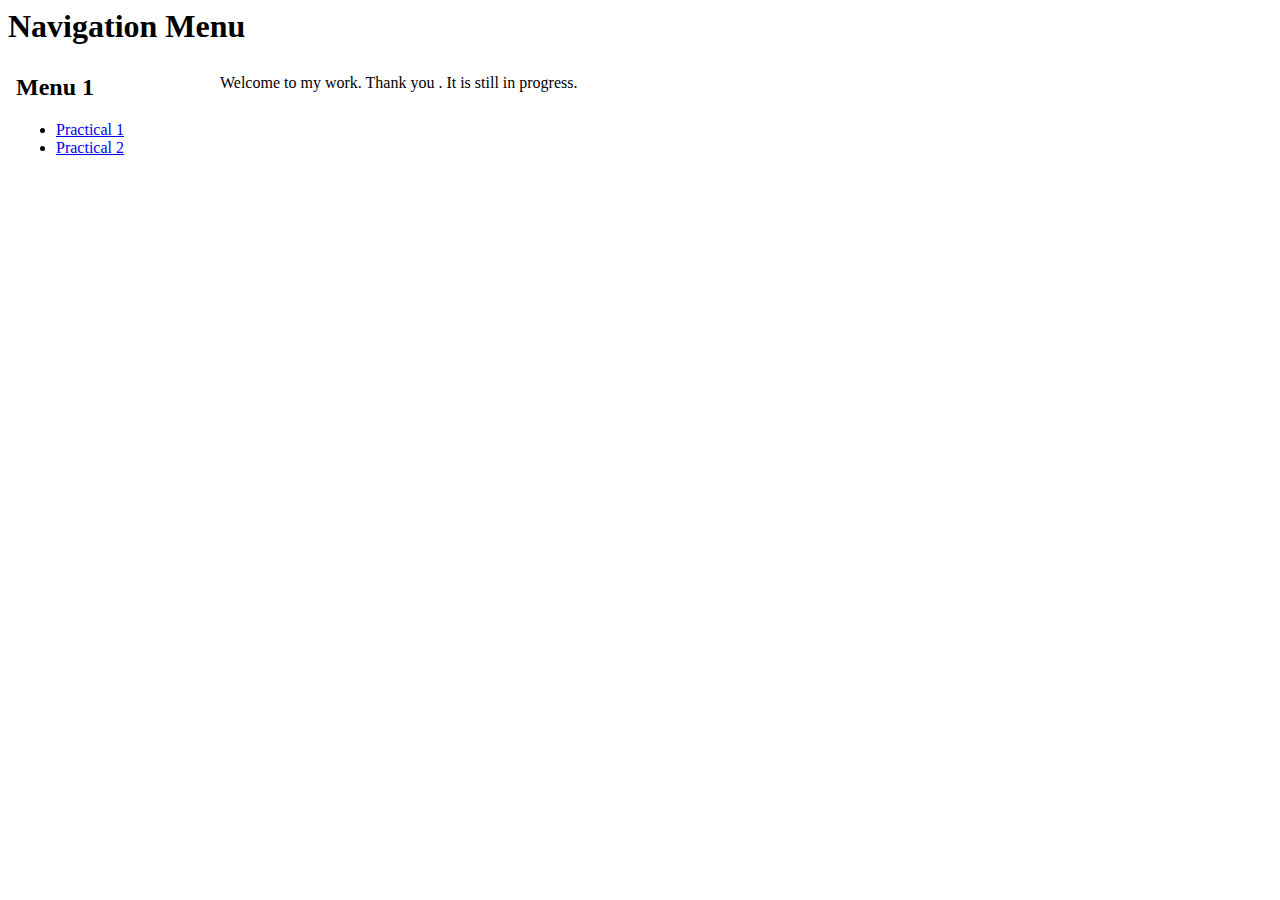
<file: index.html>
<html>
  <body>
    <h1>Navigation Menu</h1>
    <iframe src="menu1.html" name="menu_frame" width="200" height="400" frameborder="0"></iframe>
    <iframe src="content.html" name="main_frame" width="800" height="400" frameborder="0"></iframe>
  </body>
</html>
</file>
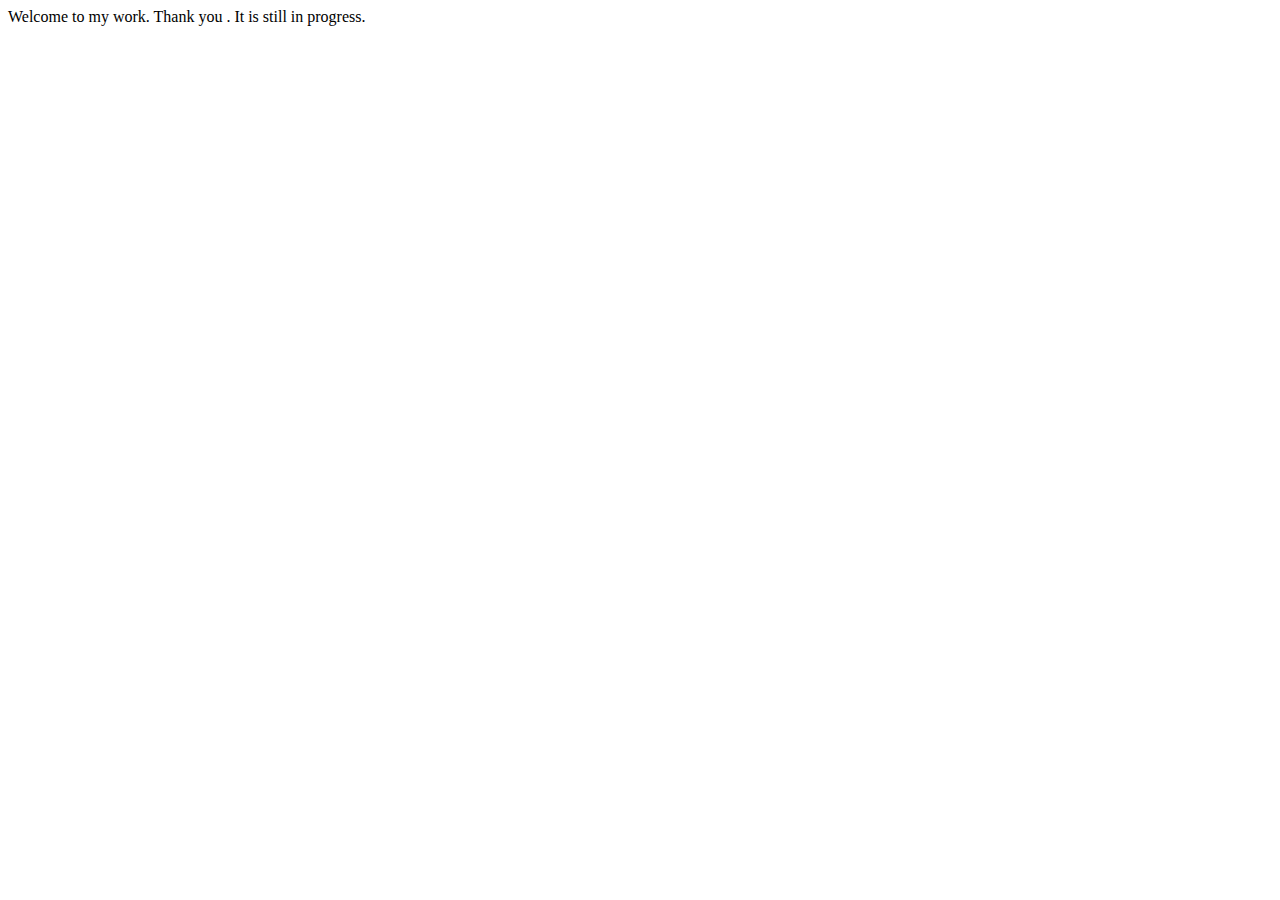
<file: content.html>
<!DOCTYPE html>
<html lang="en">
<head>
    <meta charset="UTF-8">
    <meta name="viewport" content="width=device-width, initial-scale=1.0">
    <title>Document</title>
</head>
<body>
    Welcome to my work. Thank you . It is still in progress.
</body>
</html>
</file>
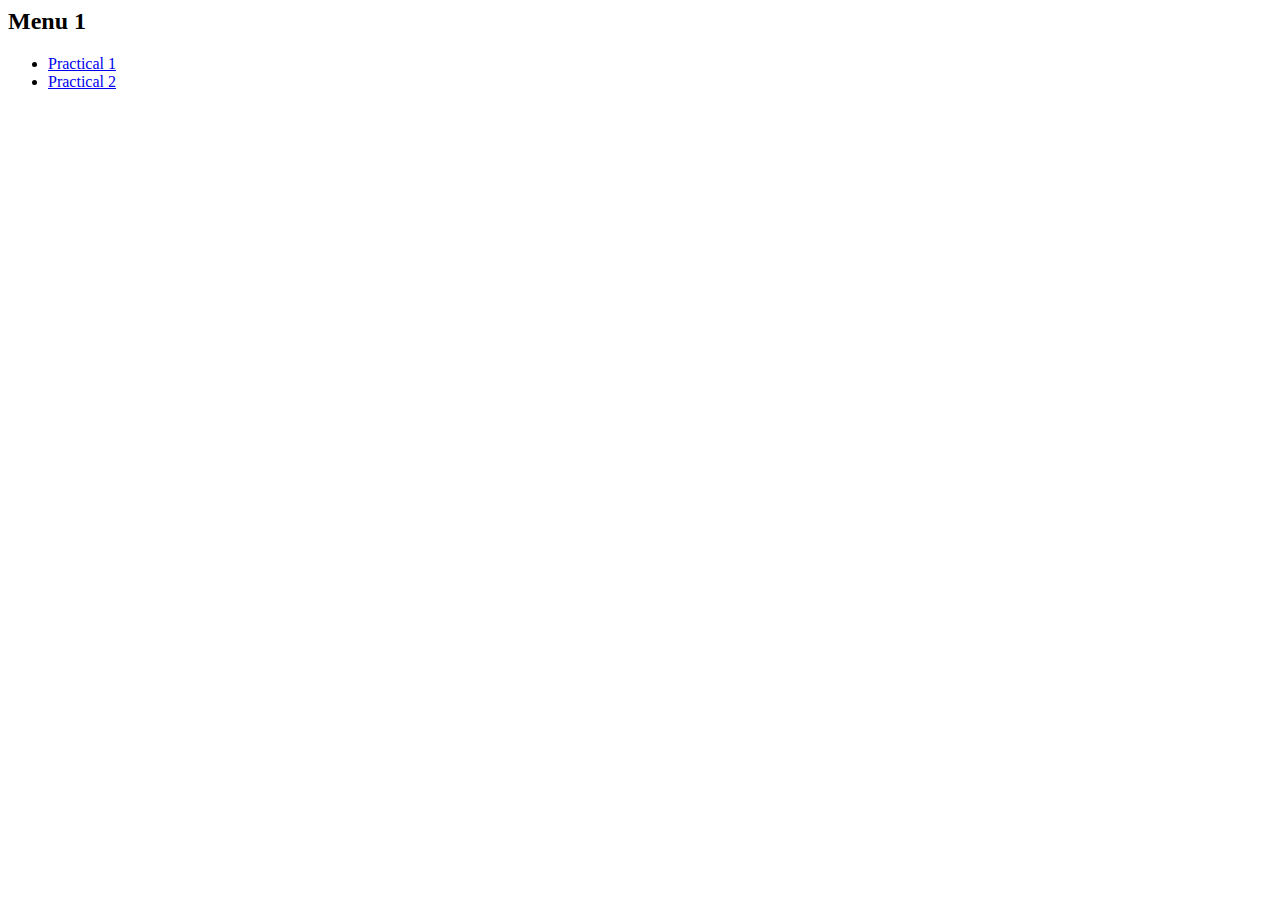
<file: menu1.html>
<html>
  <body>
    <h2>Menu 1</h2>
    <ul>
      <li><a href="submenu1.html" target="menu_frame">Practical 1</a></li>
      <li><a href="submenu2.html" target="menu_frame">Practical 2</a></li>
    </ul>
  </body>
</html>
</file>
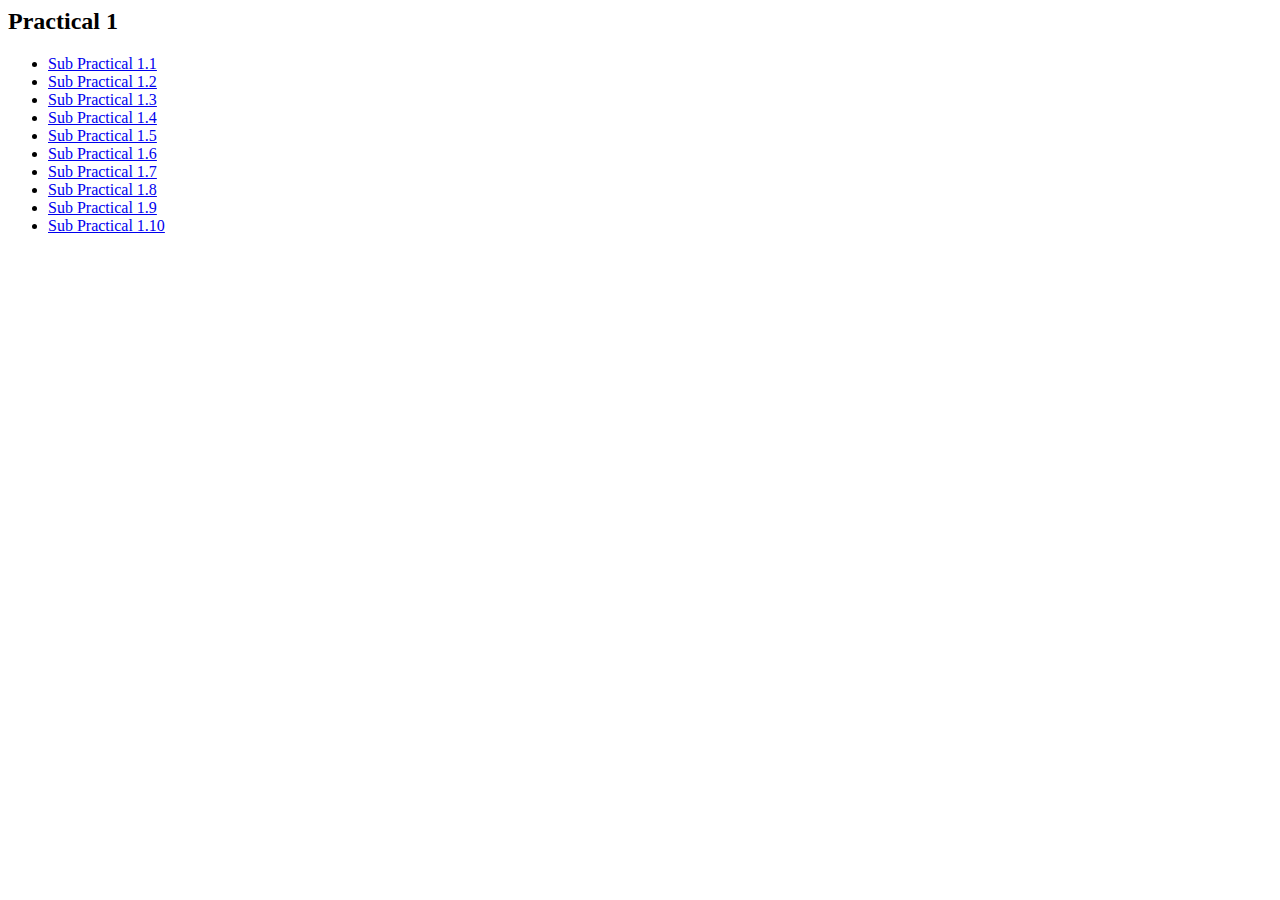
<file: submenu1.html>
<html>
  <body>
    <h2>Practical 1</h2>
    <ul>
      <li><a href="Practicals/1/1.php" target="main_frame">Sub Practical 1.1</a></li>
      <li><a href="Practicals/1/2.php" target="main_frame">Sub Practical 1.2</a></li>
      <li><a href="Practicals/1/3.php" target="main_frame">Sub Practical 1.3</a></li>
      <li><a href="Practicals/1/4.php" target="main_frame">Sub Practical 1.4</a></li>
      <li><a href="Practicals/1/5.php" target="main_frame">Sub Practical 1.5</a></li>
      <li><a href="Practicals/1/6.php" target="main_frame">Sub Practical 1.6</a></li>
      <li><a href="Practicals/1/7.php" target="main_frame">Sub Practical 1.7</a></li>
      <li><a href="Practicals/1/8.php" target="main_frame">Sub Practical 1.8</a></li>
      <li><a href="Practicals/1/9.php" target="main_frame">Sub Practical 1.9</a></li>
      <li><a href="Practicals/1/10.php" target="main_frame">Sub Practical 1.10</a></li>
    </ul>
  </body>
</html>
</file>
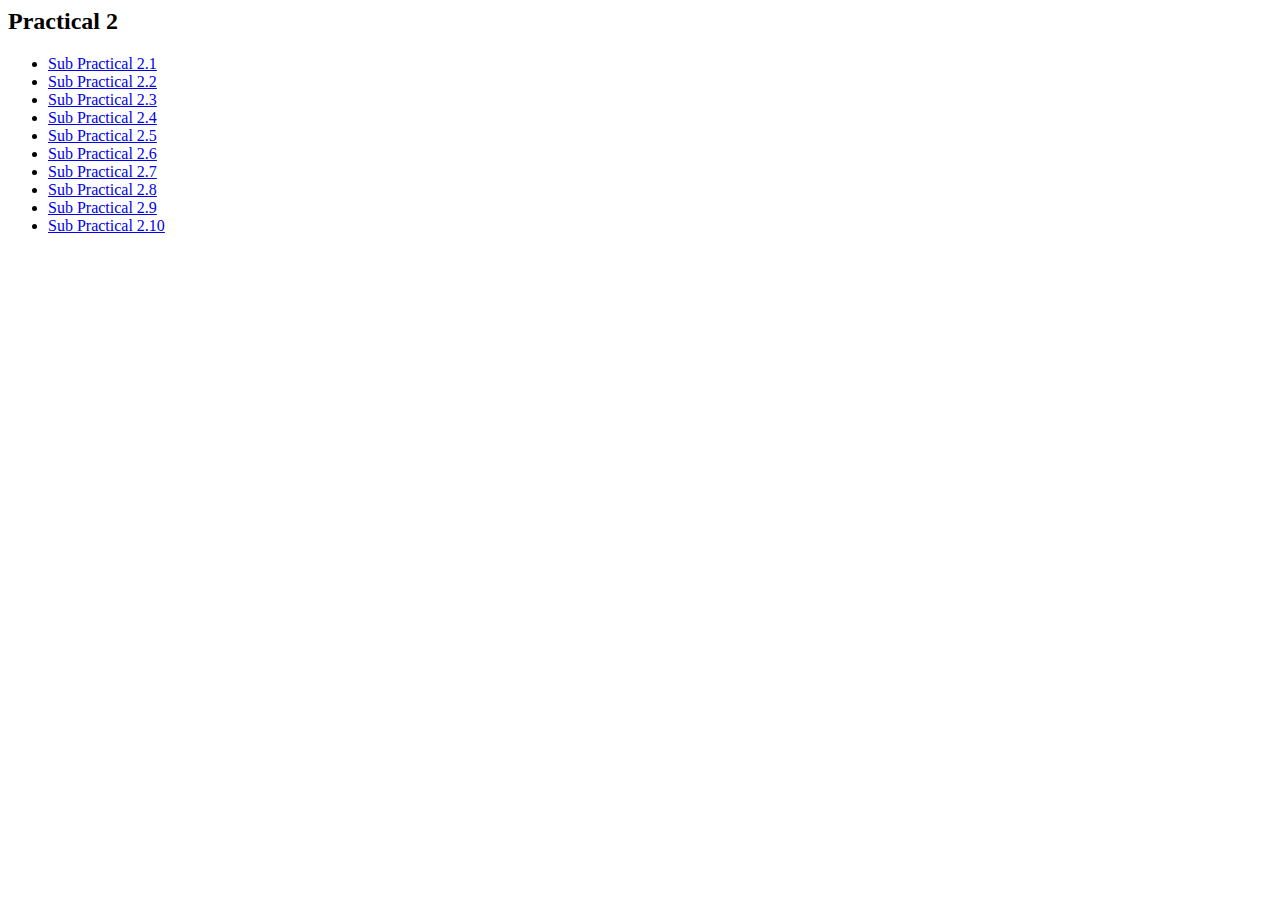
<file: submenu2.html>
<html>
  <body>
    <h2>Practical 2</h2>
    <ul>
      <li><a href="Practicals/2/1.php" target="main_frame">Sub Practical 2.1</a></li>
      <li><a href="Practicals/2/2.php" target="main_frame">Sub Practical 2.2</a></li>
      <li><a href="Practicals/2/3.php" target="main_frame">Sub Practical 2.3</a></li>
      <li><a href="Practicals/2/4.php" target="main_frame">Sub Practical 2.4</a></li>
      <li><a href="Practicals/2/5.php" target="main_frame">Sub Practical 2.5</a></li>
      <li><a href="Practicals/2/6.php" target="main_frame">Sub Practical 2.6</a></li>
      <li><a href="Practicals/2/7.php" target="main_frame">Sub Practical 2.7</a></li>
      <li><a href="Practicals/2/8.php" target="main_frame">Sub Practical 2.8</a></li>
      <li><a href="Practicals/2/9.php" target="main_frame">Sub Practical 2.9</a></li>
      <li><a href="Practicals/2/10.php" target="main_frame">Sub Practical 2.10</a></li>
    </ul>
  </body>
</html>
</file>
